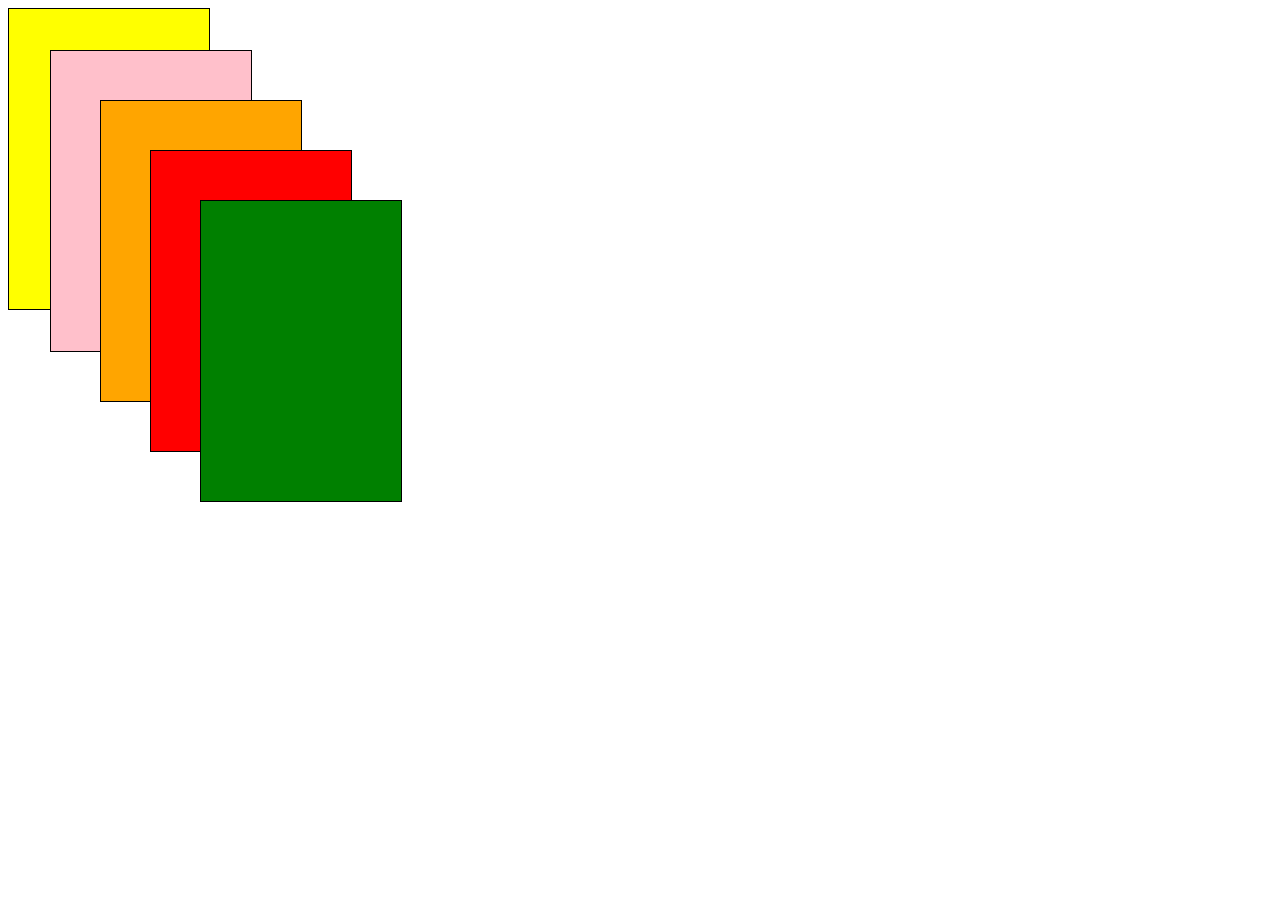
<file: cards.html>
<!DOCTYPE html>
<html lang="en">
<head>
    <meta charset="UTF-8">
    <link rel="stylesheet" href="cards-style.css">
    <title>Cards</title>
</head>
<body>
    <div class="one"></div>
    <div class="two"></div>
    <div class="three"></div>
    <div class="four"></div>
    <div class="five"></div>
</body>
</html>
</file>
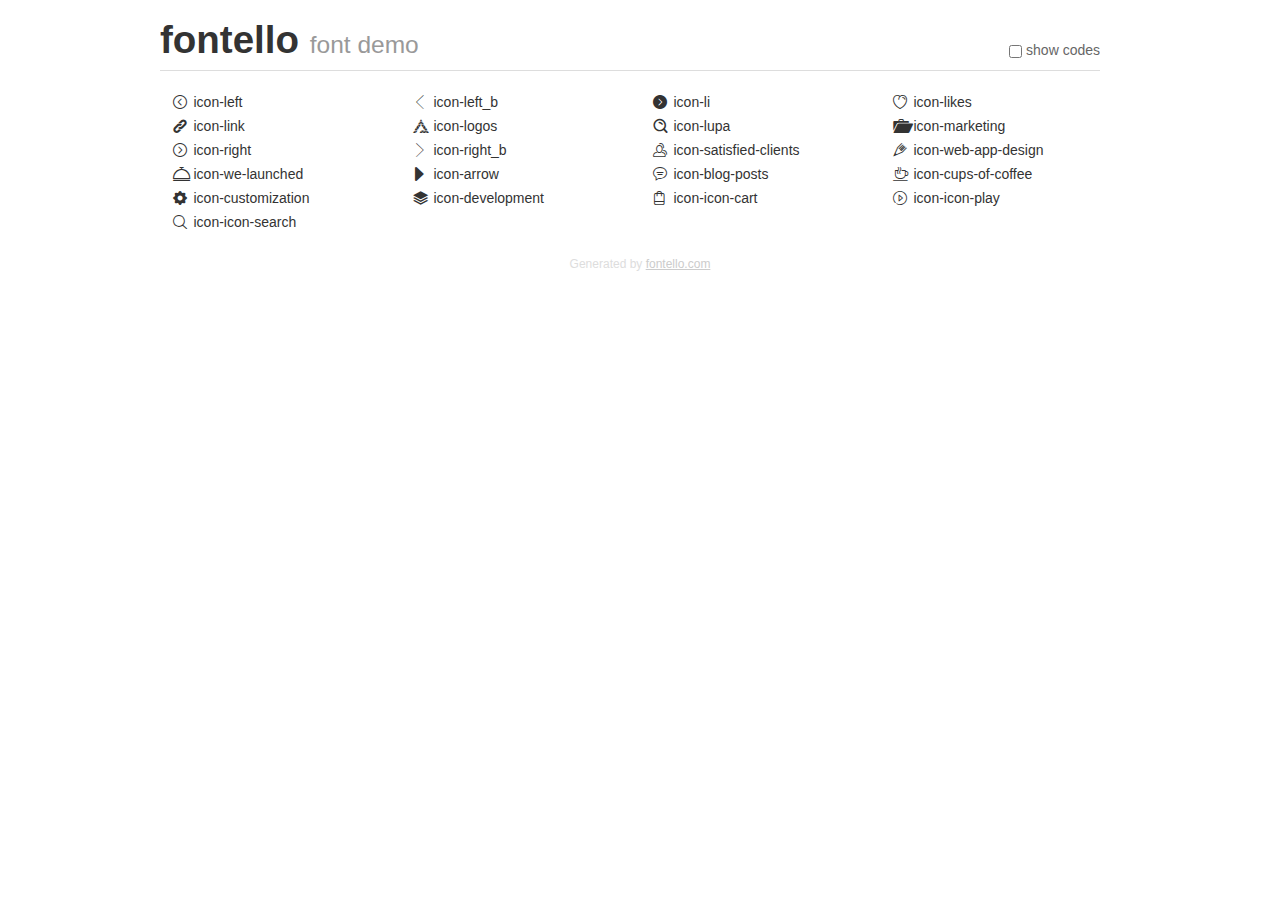
<file: fonts/fonts-icon/demo.html>
<!DOCTYPE html>
<html>
  <head><!--[if lt IE 9]><script language="javascript" type="text/javascript" src="//html5shim.googlecode.com/svn/trunk/html5.js"></script><![endif]-->
    <meta charset="UTF-8"><style>/*
 * Bootstrap v2.2.1
 *
 * Copyright 2012 Twitter, Inc
 * Licensed under the Apache License v2.0
 * http://www.apache.org/licenses/LICENSE-2.0
 *
 * Designed and built with all the love in the world @twitter by @mdo and @fat.
 */
.clearfix {
  *zoom: 1;
}
.clearfix:before,
.clearfix:after {
  display: table;
  content: "";
  line-height: 0;
}
.clearfix:after {
  clear: both;
}
html {
  font-size: 100%;
  -webkit-text-size-adjust: 100%;
  -ms-text-size-adjust: 100%;
}
a:focus {
  outline: thin dotted #333;
  outline: 5px auto -webkit-focus-ring-color;
  outline-offset: -2px;
}
a:hover,
a:active {
  outline: 0;
}
button,
input,
select,
textarea {
  margin: 0;
  font-size: 100%;
  vertical-align: middle;
}
button,
input {
  *overflow: visible;
  line-height: normal;
}
button::-moz-focus-inner,
input::-moz-focus-inner {
  padding: 0;
  border: 0;
}
body {
  margin: 0;
  font-family: "Helvetica Neue", Helvetica, Arial, sans-serif;
  font-size: 14px;
  line-height: 20px;
  color: #333;
  background-color: #fff;
}
a {
  color: #08c;
  text-decoration: none;
}
a:hover {
  color: #005580;
  text-decoration: underline;
}
.row {
  margin-left: -20px;
  *zoom: 1;
}
.row:before,
.row:after {
  display: table;
  content: "";
  line-height: 0;
}
.row:after {
  clear: both;
}
[class*="span"] {
  float: left;
  min-height: 1px;
  margin-left: 20px;
}
.container,
.navbar-static-top .container,
.navbar-fixed-top .container,
.navbar-fixed-bottom .container {
  width: 940px;
}
.span12 {
  width: 940px;
}
.span11 {
  width: 860px;
}
.span10 {
  width: 780px;
}
.span9 {
  width: 700px;
}
.span8 {
  width: 620px;
}
.span7 {
  width: 540px;
}
.span6 {
  width: 460px;
}
.span5 {
  width: 380px;
}
.span4 {
  width: 300px;
}
.span3 {
  width: 220px;
}
.span2 {
  width: 140px;
}
.span1 {
  width: 60px;
}
[class*="span"].pull-right,
.row-fluid [class*="span"].pull-right {
  float: right;
}
.container {
  margin-right: auto;
  margin-left: auto;
  *zoom: 1;
}
.container:before,
.container:after {
  display: table;
  content: "";
  line-height: 0;
}
.container:after {
  clear: both;
}
p {
  margin: 0 0 10px;
}
.lead {
  margin-bottom: 20px;
  font-size: 21px;
  font-weight: 200;
  line-height: 30px;
}
small {
  font-size: 85%;
}
h1 {
  margin: 10px 0;
  font-family: inherit;
  font-weight: bold;
  line-height: 20px;
  color: inherit;
  text-rendering: optimizelegibility;
}
h1 small {
  font-weight: normal;
  line-height: 1;
  color: #999;
}
h1 {
  line-height: 40px;
}
h1 {
  font-size: 38.5px;
}
h1 small {
  font-size: 24.5px;
}
body {
  margin-top: 90px;
}
.header {
  position: fixed;
  top: 0;
  left: 50%;
  margin-left: -480px;
  background-color: #fff;
  border-bottom: 1px solid #ddd;
  padding-top: 10px;
  z-index: 10;
}
.footer {
  color: #ddd;
  font-size: 12px;
  text-align: center;
  margin-top: 20px;
}
.footer a {
  color: #ccc;
  text-decoration: underline;
}
.the-icons {
  font-size: 14px;
  line-height: 24px;
}
.switch {
  position: absolute;
  right: 0;
  bottom: 10px;
  color: #666;
}
.switch input {
  margin-right: 0.3em;
}
.codesOn .i-name {
  display: none;
}
.codesOn .i-code {
  display: inline;
}
.i-code {
  display: none;
}
@font-face {
      font-family: 'fontello';
      src: url('./font/fontello.eot?34239772');
      src: url('./font/fontello.eot?34239772#iefix') format('embedded-opentype'),
           url('./font/fontello.woff?34239772') format('woff'),
           url('./font/fontello.ttf?34239772') format('truetype'),
           url('./font/fontello.svg?34239772#fontello') format('svg');
      font-weight: normal;
      font-style: normal;
    }
     
     
    .demo-icon
    {
      font-family: "fontello";
      font-style: normal;
      font-weight: normal;
      speak: none;
     
      display: inline-block;
      text-decoration: inherit;
      width: 1em;
      margin-right: .2em;
      text-align: center;
      /* opacity: .8; */
     
      /* For safety - reset parent styles, that can break glyph codes*/
      font-variant: normal;
      text-transform: none;
     
      /* fix buttons height, for twitter bootstrap */
      line-height: 1em;
     
      /* Animation center compensation - margins should be symmetric */
      /* remove if not needed */
      margin-left: .2em;
     
      /* You can be more comfortable with increased icons size */
      /* font-size: 120%; */
     
      /* Font smoothing. That was taken from TWBS */
      -webkit-font-smoothing: antialiased;
      -moz-osx-font-smoothing: grayscale;
     
      /* Uncomment for 3D effect */
      /* text-shadow: 1px 1px 1px rgba(127, 127, 127, 0.3); */
    }
     </style>
    <link rel="stylesheet" href="css/animation.css"><!--[if IE 7]><link rel="stylesheet" href="css/" + font.fontname + "-ie7.css"><![endif]-->
    <script>
      function toggleCodes(on) {
        var obj = document.getElementById('icons');
      
        if (on) {
          obj.className += ' codesOn';
        } else {
          obj.className = obj.className.replace(' codesOn', '');
        }
      }
      
    </script>
  </head>
  <body>
    <div class="container header">
      <h1>fontello <small>font demo</small></h1>
      <label class="switch">
        <input type="checkbox" onclick="toggleCodes(this.checked)">show codes
      </label>
    </div>
    <div class="container" id="icons">
      <div class="row">
        <div class="the-icons span3" title="Code: 0xe800"><i class="demo-icon icon-left">&#xe800;</i> <span class="i-name">icon-left</span><span class="i-code">0xe800</span></div>
        <div class="the-icons span3" title="Code: 0xe801"><i class="demo-icon icon-left_b">&#xe801;</i> <span class="i-name">icon-left_b</span><span class="i-code">0xe801</span></div>
        <div class="the-icons span3" title="Code: 0xe802"><i class="demo-icon icon-li">&#xe802;</i> <span class="i-name">icon-li</span><span class="i-code">0xe802</span></div>
        <div class="the-icons span3" title="Code: 0xe803"><i class="demo-icon icon-likes">&#xe803;</i> <span class="i-name">icon-likes</span><span class="i-code">0xe803</span></div>
      </div>
      <div class="row">
        <div class="the-icons span3" title="Code: 0xe804"><i class="demo-icon icon-link">&#xe804;</i> <span class="i-name">icon-link</span><span class="i-code">0xe804</span></div>
        <div class="the-icons span3" title="Code: 0xe805"><i class="demo-icon icon-logos">&#xe805;</i> <span class="i-name">icon-logos</span><span class="i-code">0xe805</span></div>
        <div class="the-icons span3" title="Code: 0xe806"><i class="demo-icon icon-lupa">&#xe806;</i> <span class="i-name">icon-lupa</span><span class="i-code">0xe806</span></div>
        <div class="the-icons span3" title="Code: 0xe807"><i class="demo-icon icon-marketing">&#xe807;</i> <span class="i-name">icon-marketing</span><span class="i-code">0xe807</span></div>
      </div>
      <div class="row">
        <div class="the-icons span3" title="Code: 0xe808"><i class="demo-icon icon-right">&#xe808;</i> <span class="i-name">icon-right</span><span class="i-code">0xe808</span></div>
        <div class="the-icons span3" title="Code: 0xe809"><i class="demo-icon icon-right_b">&#xe809;</i> <span class="i-name">icon-right_b</span><span class="i-code">0xe809</span></div>
        <div class="the-icons span3" title="Code: 0xe80a"><i class="demo-icon icon-satisfied-clients">&#xe80a;</i> <span class="i-name">icon-satisfied-clients</span><span class="i-code">0xe80a</span></div>
        <div class="the-icons span3" title="Code: 0xe80b"><i class="demo-icon icon-web-app-design">&#xe80b;</i> <span class="i-name">icon-web-app-design</span><span class="i-code">0xe80b</span></div>
      </div>
      <div class="row">
        <div class="the-icons span3" title="Code: 0xe80c"><i class="demo-icon icon-we-launched">&#xe80c;</i> <span class="i-name">icon-we-launched</span><span class="i-code">0xe80c</span></div>
        <div class="the-icons span3" title="Code: 0xe80d"><i class="demo-icon icon-arrow">&#xe80d;</i> <span class="i-name">icon-arrow</span><span class="i-code">0xe80d</span></div>
        <div class="the-icons span3" title="Code: 0xe80e"><i class="demo-icon icon-blog-posts">&#xe80e;</i> <span class="i-name">icon-blog-posts</span><span class="i-code">0xe80e</span></div>
        <div class="the-icons span3" title="Code: 0xe80f"><i class="demo-icon icon-cups-of-coffee">&#xe80f;</i> <span class="i-name">icon-cups-of-coffee</span><span class="i-code">0xe80f</span></div>
      </div>
      <div class="row">
        <div class="the-icons span3" title="Code: 0xe810"><i class="demo-icon icon-customization">&#xe810;</i> <span class="i-name">icon-customization</span><span class="i-code">0xe810</span></div>
        <div class="the-icons span3" title="Code: 0xe811"><i class="demo-icon icon-development">&#xe811;</i> <span class="i-name">icon-development</span><span class="i-code">0xe811</span></div>
        <div class="the-icons span3" title="Code: 0xe812"><i class="demo-icon icon-icon-cart">&#xe812;</i> <span class="i-name">icon-icon-cart</span><span class="i-code">0xe812</span></div>
        <div class="the-icons span3" title="Code: 0xe813"><i class="demo-icon icon-icon-play">&#xe813;</i> <span class="i-name">icon-icon-play</span><span class="i-code">0xe813</span></div>
      </div>
      <div class="row">
        <div class="the-icons span3" title="Code: 0xe814"><i class="demo-icon icon-icon-search">&#xe814;</i> <span class="i-name">icon-icon-search</span><span class="i-code">0xe814</span></div>
      </div>
    </div>
    <div class="container footer">Generated by <a href="http://fontello.com">fontello.com</a></div>
  </body>
</html>
</file>
<file: cards-style.css>
div {
    width: 200px;
    height: 300px;
    border: 1px solid black;
    position: absolute;
}

div:hover {
    z-index: 6;
}

.one {
    background-color: yellow;
    z-index: 1;
}

.two {
    background-color: pink;
    top: 50px;
    left: 50px;
    z-index: 2;
}

.three {
    background-color: orange;
    top: 100px;
    left: 100px;
    z-index: 3;
}

.four {
    background-color: red;
    top: 150px;
    left: 150px;
    z-index: 4;
}

.five {
    background-color: green;
    top: 200px;
    left: 200px;
    z-index: 5;
}
</file>
<file: fonts/fonts-icon/css/animation.css>
/*
   Animation example, for spinners
*/
.animate-spin {
  -moz-animation: spin 2s infinite linear;
  -o-animation: spin 2s infinite linear;
  -webkit-animation: spin 2s infinite linear;
  animation: spin 2s infinite linear;
  display: inline-block;
}
@-moz-keyframes spin {
  0% {
    -moz-transform: rotate(0deg);
    -o-transform: rotate(0deg);
    -webkit-transform: rotate(0deg);
    transform: rotate(0deg);
  }

  100% {
    -moz-transform: rotate(359deg);
    -o-transform: rotate(359deg);
    -webkit-transform: rotate(359deg);
    transform: rotate(359deg);
  }
}
@-webkit-keyframes spin {
  0% {
    -moz-transform: rotate(0deg);
    -o-transform: rotate(0deg);
    -webkit-transform: rotate(0deg);
    transform: rotate(0deg);
  }

  100% {
    -moz-transform: rotate(359deg);
    -o-transform: rotate(359deg);
    -webkit-transform: rotate(359deg);
    transform: rotate(359deg);
  }
}
@-o-keyframes spin {
  0% {
    -moz-transform: rotate(0deg);
    -o-transform: rotate(0deg);
    -webkit-transform: rotate(0deg);
    transform: rotate(0deg);
  }

  100% {
    -moz-transform: rotate(359deg);
    -o-transform: rotate(359deg);
    -webkit-transform: rotate(359deg);
    transform: rotate(359deg);
  }
}
@-ms-keyframes spin {
  0% {
    -moz-transform: rotate(0deg);
    -o-transform: rotate(0deg);
    -webkit-transform: rotate(0deg);
    transform: rotate(0deg);
  }

  100% {
    -moz-transform: rotate(359deg);
    -o-transform: rotate(359deg);
    -webkit-transform: rotate(359deg);
    transform: rotate(359deg);
  }
}
@keyframes spin {
  0% {
    -moz-transform: rotate(0deg);
    -o-transform: rotate(0deg);
    -webkit-transform: rotate(0deg);
    transform: rotate(0deg);
  }

  100% {
    -moz-transform: rotate(359deg);
    -o-transform: rotate(359deg);
    -webkit-transform: rotate(359deg);
    transform: rotate(359deg);
  }
}
</file>
